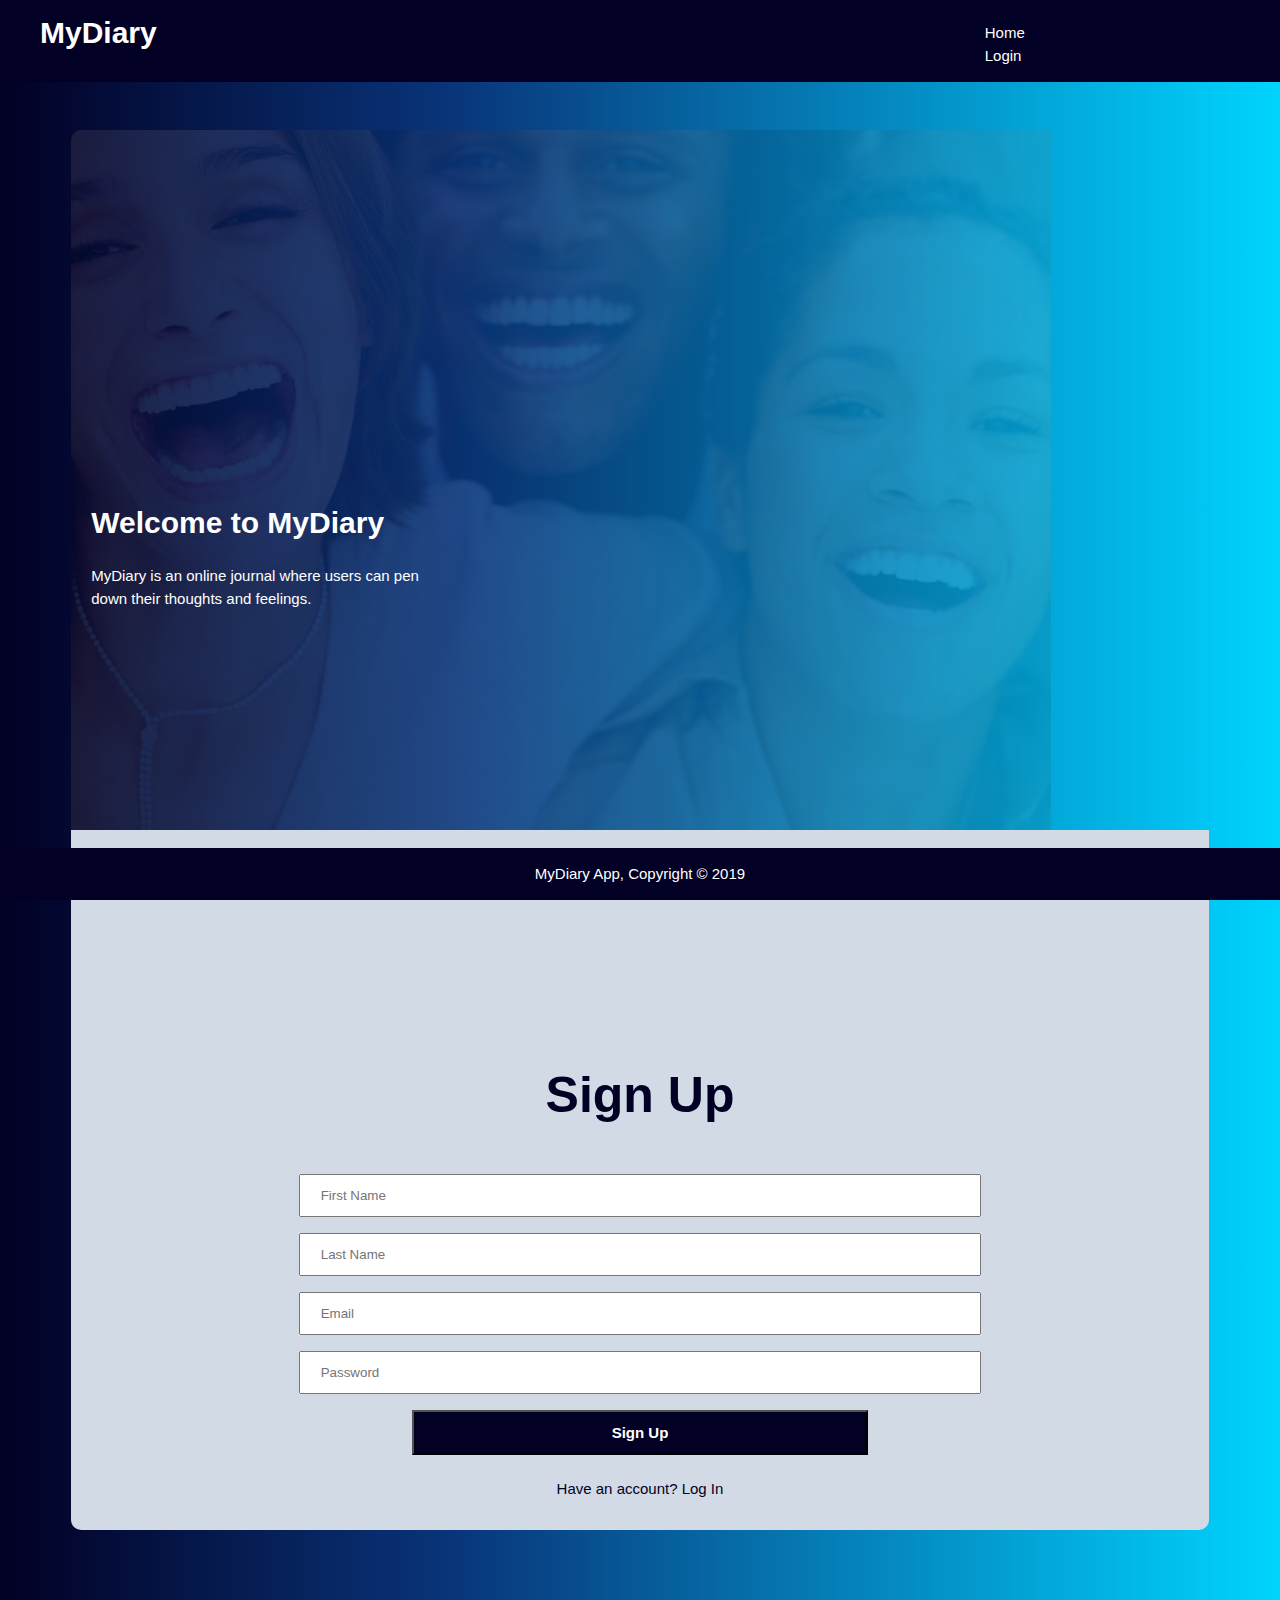
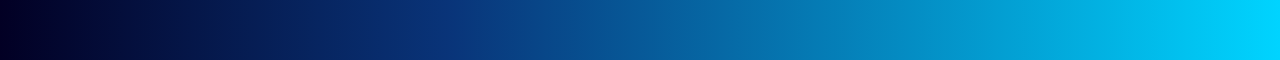
<file: index.html>
<!DOCTYPE html>
<html lang="en">

<head>
  <meta charset="UTF-8" />
  <meta name="viewport" content="width=device-width, initial-scale=1.0" />
  <meta http-equiv="X-UA-Compatible" content="ie=edge" />
  <link rel="stylesheet" href="./css/style.css" />
  <title>Welcome to MyDiary App | Sign Up</title>
</head>

<body>
  <header>
    <div id="brand">
      <h1>MyDiary</h1>
    </div>
    <nav id="navbar">
      <ul>
        <li><a href="index.html">Home</a></li>
        <li><a href="./ui/login.html">Login</a></li>
      </ul>
    </nav>
  </header>
  <div class="container">
    <section>
      <div class="art-work"></div>
      <div class="home-text">
        <h1 class="headline">Welcome to MyDiary</h1>
        <p class="subtext">
          MyDiary is an online journal where users can pen down their thoughts
          and feelings.
        </p>
      </div>
    </section>

    <aside>
      <div class="signup">
        <h1>Sign Up</h1>
        <form action="" class="signup-info">
          <div class="names">
            <div>
              <!-- <label for="name">Name</label><br /> -->
              <input type="text" placeholder="First Name" />
            </div>
            <div>
              <!-- <label for="name">Name</label><br /> -->
              <input type="text" placeholder="Last Name" />
            </div>
          </div>
          <div>
            <!-- <label for="name">Name</label><br /> -->
            <input type="text" placeholder="Email" />
          </div>
          <div>
            <!-- <label for="name">Name</label><br /> -->
            <input type="text" placeholder="Password" />
          </div>
          <button type="submit" id="signup-btn">Sign Up</button>
        </form>
      </div>
      <p><a href="./ui/login.html">Have an account? Log In</a></p>
    </aside>
  </div>
  <footer>
    <p>MyDiary App, Copyright &copy; 2019</p>
  </footer>

  <script src="../js/index.js"></script>
</body>

</html>
</file>
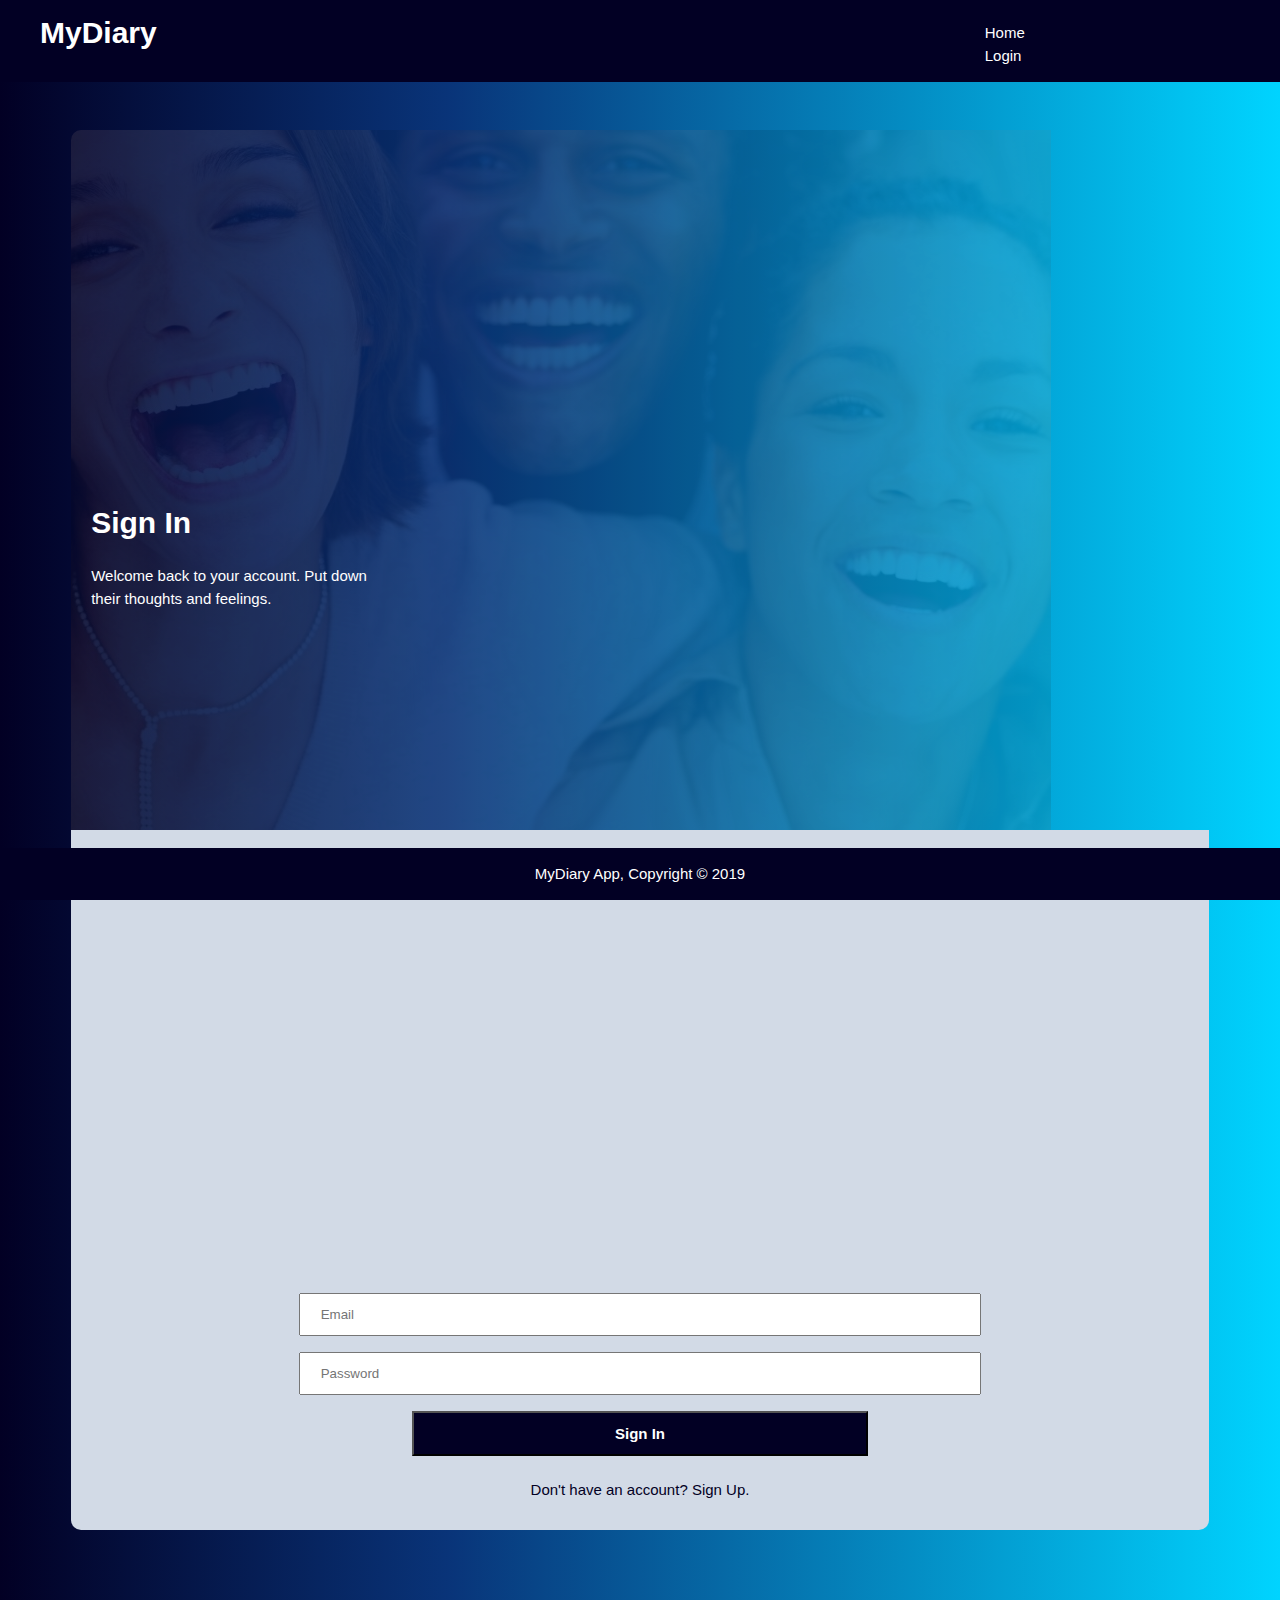
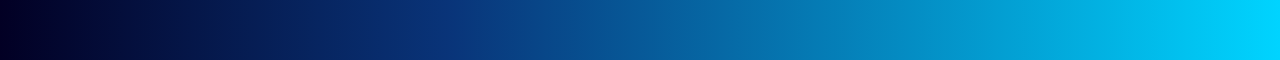
<file: ui/login.html>
<!DOCTYPE html>
<html lang="en">

<head>
    <meta charset="UTF-8" />
    <meta name="viewport" content="width=device-width, initial-scale=1.0" />
    <meta http-equiv="X-UA-Compatible" content="ie=edge" />
    <link rel="stylesheet" href="../css/style.css" />
    <title>MyDiary</title>
</head>

<body>
    <header>
        <div id="brand">
            <h1>MyDiary</h1>
        </div>
        <nav id="navbar">
            <ul>
                <li><a href="../index.html">Home</a></li>
                <li><a href="./login.html">Login</a></li>
            </ul>
        </nav>
    </header>
    <div class="container">
        <section>
            <div class="art-work"></div>
            <div class="home-text">
                <h1 class="headline">Sign In</h1>
                <p class="subtext">
                    Welcome back to your account. Put down their thoughts
                    and feelings.
                </p>
            </div>
        </section>

        <aside>
            <div class="signin">
                <form action="" class="signin-info">
                    <div>
                        <!-- <label for="name">Name</label><br /> -->
                        <input type="text" placeholder="Email" />
                    </div>
                    <div>
                        <!-- <label for="name">Name</label><br /> -->
                        <input type="text" placeholder="Password" />
                    </div>
                    <button type="submit" onclick="logIn()">Sign In</button>
                </form>
            </div>
            <p><a href="../index.html">Don't have an account? Sign Up.</a></p>
        </aside>
    </div>
    <footer>
        <p>MyDiary App, Copyright &copy; 2019</p>
    </footer>

    <script src="../js/index.js"></script>
</body>

</html>
</file>
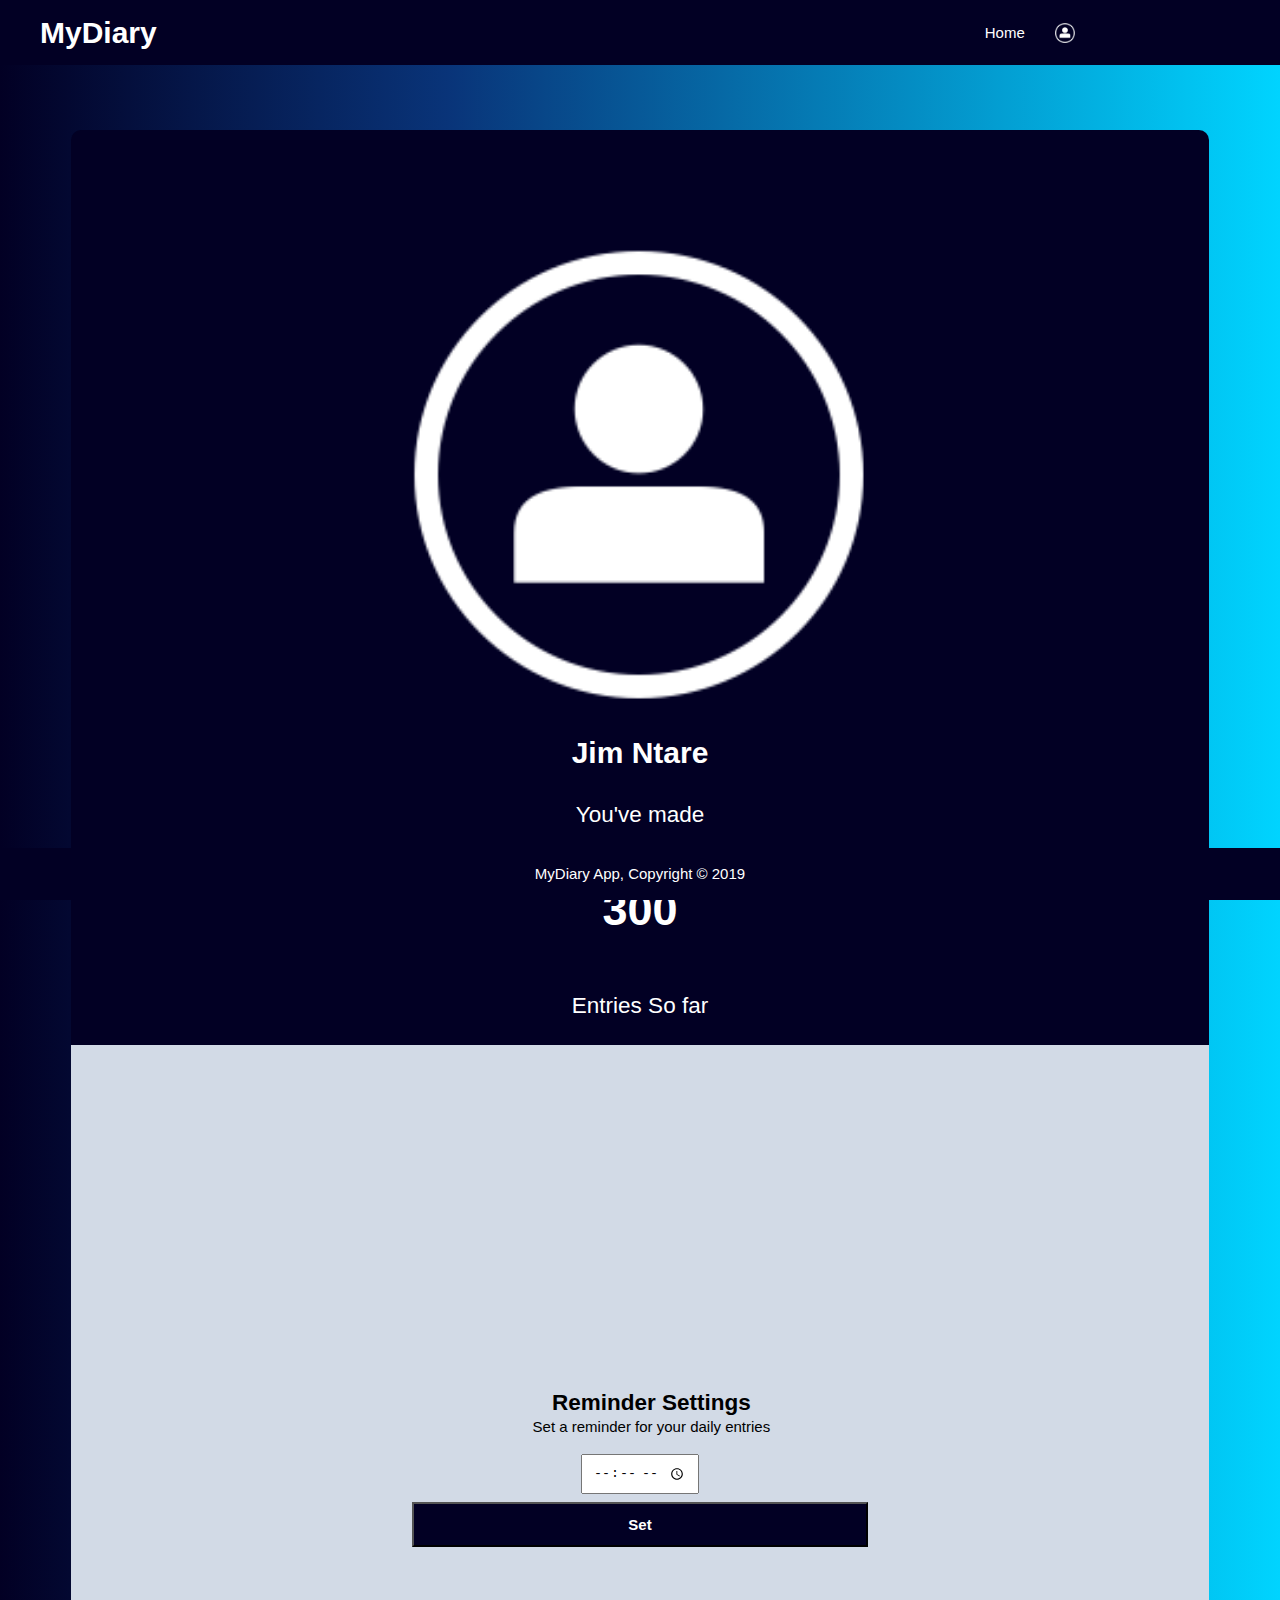
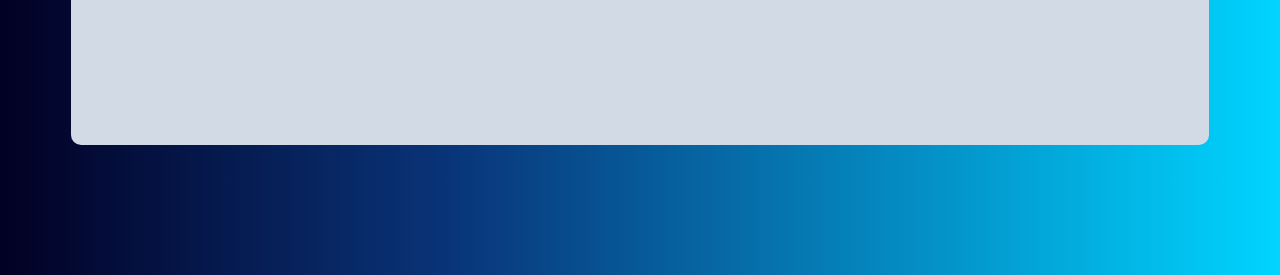
<file: ui/profile.html>
<!DOCTYPE html>
<html lang="en">

<head>
    <meta charset="UTF-8" />
    <meta name="viewport" content="width=device-width, initial-scale=1.0" />
    <meta http-equiv="X-UA-Compatible" content="ie=edge" />
    <link rel="stylesheet" href="../css/style.css" />
    <title>MyDiary</title>
</head>

<body>
    <header>
        <div id="brand">
            <h1>MyDiary</h1>
        </div>
        <nav id="navbar">
            <ul>
                <li><a href="../index.html">Home</a></li>
            </ul>
            <a id="account-btn" class="dropdown">
                <img src="../img/icons/account.png" alt="Account">
                <div class="dropdown-content">
                    <button class="dropdown-btn" id="profile-btn">Profile</button>
                    <button class="dropdown-btn" onclick="logOut()">Logout</button>
                </div>
            </a>
        </nav>
    </header>
    <div class="container">
        <section>
            <div id="account">
                <img src="../img/icons/account.png" alt="account">
                <div class="profile">
                    <h1 id="username">Jim Ntare</h1>
                    <p class="profile-wrds">You've made</p>
                    <p class="profile-wrds" id="number">300</p>
                    <p class="profile-wrds">Entries So far</p>
                </div>
            </div>


        </section>

        <aside>
            <div class="settings">
                <h2>Reminder Settings</h2>
                <p>Set a reminder for your daily entries</p>
                <form action="">
                    <div>
                        <!-- <label for="name">Name</label><br /> -->
                        <input type="time" />
                    </div>
                    <button type="submit">Set</button>
                </form>
            </div>
        </aside>
    </div>
    <footer>
        <p>MyDiary App, Copyright &copy; 2019</p>
    </footer>

    <script src="../js/index.js"></script>
</body>

</html>
</file>
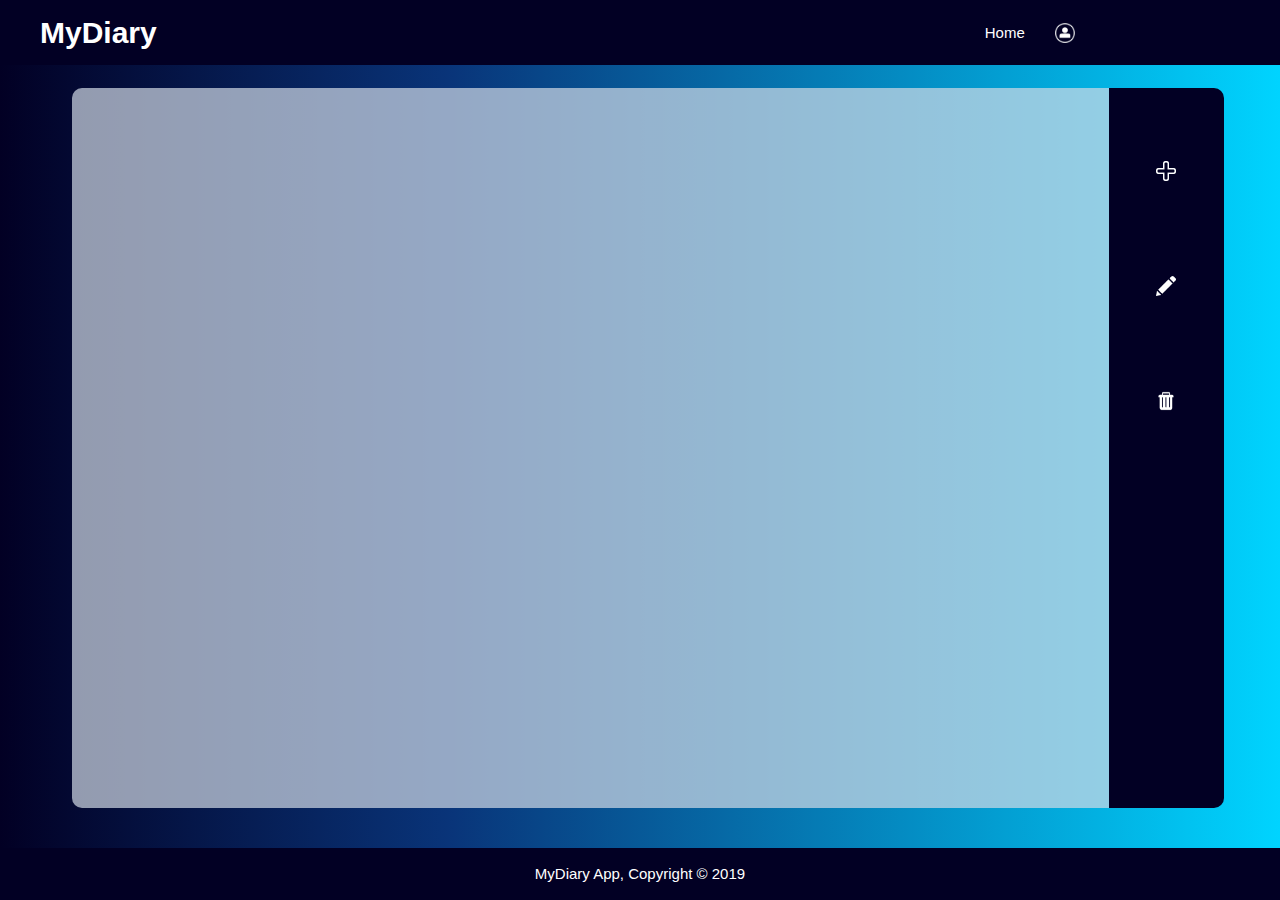
<file: ui/thoughts.html>
<!DOCTYPE html>
<html lang="en">

<head>
    <meta charset="UTF-8" />
    <meta name="viewport" content="width=device-width, initial-scale=1.0" />
    <meta http-equiv="X-UA-Compatible" content="ie=edge" />
    <link rel="stylesheet" href="../css/style.css" />
    <title>MyDiary | Sign In</title>
</head>

<body>
    <header>
        <div id="brand">
            <h1>MyDiary</h1>
        </div>
        <nav id="navbar">
            <ul>
                <li><a href="../index.html">Home</a></li>
            </ul>
            <a id="account-btn" class="dropdown">
                <img src="../img/icons/account.png" alt="Account">
                <div class="dropdown-content">
                    <button class="dropdown-btn" id="profile-btn">Profile</button>
                    <button class="dropdown-btn" onclick="logOut()">Logout</button>
                </div>
            </a>
        </nav>
    </header>
    <div class="thoughts-wrap">
        <div class="thoughts">
            <ul id="t-wrap"></ul>
        </div>
        <aside class="options">
            <div class="buttons"></div>
            <button id="new-entry" class="btn">
                <img src="../img/icons/add-icon.png" alt="Add Entry">
            </button>
            <button id="edit-entry" class="btn" onclick="">
                <img src="../img/icons/edit-icon.png" alt="Edit Entry">
            </button>
            <button id="delete-entry" class="btn" onclick="">
                <img src="../img/icons/delete-icon.png" alt="Delete Entry">
            </button>
        </aside>
    </div>

    <div id="enter-thought" class="popUp">
        <div class="enter-content">
            <span class="close">&times;</span>
            <div class="content-wrap">
                <form action="">
                    <div>
                        <input type="text" id="thought-heading" placeholder="Heading of New Entry" />
                    </div>
                </form>
                <textarea name="thoughts" id="thoughts" placeholder="Write your thoughts here..."></textarea>
            </div>
            <button class="thoughts-btn save-btn" type="submit" onclick="saveEntry()">Save</button>
        </div>
    </div>

    <footer>
        <p>MyDiary App, Copyright &copy; 2019</p>
    </footer>

    <script src="../js/index.js"></script>
</body>

</html>
</file>
<file: css/style.css>
body {
    font-family: Arial, Helvetica, sans-serif;
    font-size: 15px;
    line-height: 1.5;
    padding: 0;
    background: rgb(2, 0, 36);
    background: linear-gradient(90deg, rgba(2, 0, 36, 1) 0%, rgba(9, 52, 121, 1) 35%, rgba(0, 212, 255, 1) 100%);
}

/* Global */
.container {
    width: 60%;
    margin: auto;
    overflow: hidden;
    margin-top: 130px;
    border-radius: 10px;
    margin-bottom: 130px;
}

::placeholder {
    font-size: 1.5em;
}

/* Header */
header {
    position: fixed;
    left: 0;
    top: 0;
    width: 100%;
    background: #020024;
    color: #ffffff;
    min-height: 5px;
    z-index: 1;
}

#brand {
    margin-left: 150px;
}

#navbar {
    margin-right: 200px;
    display: flex;
}


header a {
    color: #ffffff;
    text-decoration: none;
    text-transform: capitalize;
    font-size: 16px;
}

header li {
    display: inline;
    padding: 0 10px 0 10px;
}

header #brand {
    float: left;
    padding: 10px;
}

header #brand h1 {
    margin: 0;
}

header nav {
    float: right;
    margin-top: 10px;
}

.dropdown {
    position: relative;
    display: inline-block !important;
}

.dropdown-btn {
    display: block;
    width: 90%;
    margin: auto;
    border: none;
    margin-top: 10px;
    padding-top: 10px;
    padding-bottom: 10px;
    background-color: transparent;
    color: #ffffff;
    font-weight: bold;
}


.dropdown-content {
    display: none;
    position: absolute;
    background-color: #020024;
    min-width: 160px;
    box-shadow: 0px 8px 16px 0px rgba(0, 0, 0, 0.2);
    padding: 12px 16px;
    z-index: 1;
}

.dropdown:hover .dropdown-content {
    display: block;
    right: 0;
}

.dropdown-btn:hover {
    background-color: #ffffffff;
    color: #020024;
}



/*Sign Up & Sign In*/
.art-work {
    float: left;
    width: 50%;
    min-height: 700px;
    background: url("../img/happy.jpg") no-repeat 0 -500px;
    opacity: 0.1;
}


.home-text {
    position: absolute;
    padding-top: 350px;
}

.headline,
.subtext {
    color: #ffffff;
    width: 60%;
    padding-left: 20px;
}

.headline {
    font-size: 3vw;
}

.subtext {
    font-size: 1vw;
    font-style: initial;
}

aside {
    background: #D2DAE6;
    float: right;
    width: 50%;
    min-height: 700px;
    text-align: center;
}

.signup {
    margin-top: 20%;
}

.signup-info input[type=text],
.signin-info input {
    width: 60%;
    padding: 12px 20px;
    margin: 8px 0;
    box-sizing: border-box;
}


.signup-info button,
.signin-info button,
.thoughts-btn,
.settings button {
    padding: 12px 20px;
    margin: 8px 0px;
    width: 40%;
    background: #020024;
    color: #ffffff;
    font-size: 100%;
    font-weight: bold;
}

.thoughts-btn {
    margin-left: 60%;
}

aside h1 {
    font-size: 50px;
    color: #020024;
}

aside p a {
    color: #020024;
    text-decoration: none;
}

aside p a:hover {
    text-decoration: underline;
}

.signin {
    margin-top: 40%;
}

/* Thoughts page */

.thoughts-wrap {
    width: 80%;
    margin: auto;
    overflow: hidden;
    margin-top: 80px;
    margin-bottom: 80px;
    border-radius: 10px;
    position: static;
    height: 80vh;
}


.thoughts {
    background: #D2DAE6;
    width: 94%;
    float: left;
    /* text-align: center; */
    opacity: 0.6;
    height: 80vh;
    overflow: scroll;
}

#twrap {
    overflow: scroll;
}

.item {
    background: #020024;
    margin-bottom: 5px;
    margin-right: 5%;
    margin-left: -1%;
    border-radius: 5px;
    padding-left: 3%;
    padding-top: 1%;
    padding-bottom: 1%;
    list-style-type: none;
    font-size: 150%;
    opacity: 1;
    color: #ffffff;
}

.item:hover {
    background: #ffffff;
    color: #020024;
}

.item div,
.checkbox {
    float: right;
    margin-right: 3%;
    margin-top: 1%;
    position: relative;
}



.options {
    width: 6%;
    background: #020024;
    height: 80vh;
}

.buttons {
    margin-top: 50px;
}

.options .btn {
    display: block;
    margin: auto;
    width: 80%;
    padding-top: 20%;
    padding-bottom: 20%;
    margin-top: 40%;
    border: none;
    background-color: #020024;
    font-weight: bold;
    font-size: 1vw;
}

.btn img {
    width: 20px;
    height: 20px;
}

#account-btn {
    background-color: #020024;
    margin-left: 20px;
    margin-top: 16px;
}

#account-btn img {
    width: 20px;
    height: 20px;
}

/* Thoughts Pop up */

.popUp {
    display: none;
    position: fixed;
    z-index: 1;
    padding-top: 100px;
    left: 0;
    top: 0;
    width: 100%;
    height: 100%;
    overflow: auto;
    background-color: rgb(0, 0, 0);
    background-color: rgba(0, 0, 0, 0.4);
}

.enter-content {
    background-color: #fefefe;
    margin: auto;
    padding: 20px;
    border: 1px solid #888;
    width: 50%;
    border-radius: 10px;
}

.close {
    color: #aaaaaa;
    float: right;
    font-size: 28px;
    font-weight: bold;
}

#thought-heading {
    width: 80%;
    border-radius: 7px;
    height: 3vh;
    border-color: #020024;
}

#thoughts {
    width: 100%;
    height: 50vh;
    border: 2px solid;
    border-radius: 10px;
    border-color: #020024;
    resize: none;
    margin-top: 10px;
    background-color: #f8f8f8;
}

/* Account Settings Page */
#account {
    width: 50%;
    float: left;
    min-height: 700px;
    z-index: -1;
    background: #020024;
}

#account img {
    width: 40%;
    height: 40%;
    padding-left: 30%;
    padding-top: 10%;
}

#username,
#number,
.profile-wrds {
    color: #ffffff;
    text-align: center;
    font-size: 2em;
}

.profile-wrds {
    font-size: 1.5em;
}

#number {
    font-size: 3em;
    font-weight: bolder;
}

.settings {
    margin-top: 30%;
}

.settings h2,
.settings p {
    font-size: 2em;
    margin-left: 2%
}

.settings p {
    margin-top: -5%;
    font-size: 1em;
}

.settings input {
    padding: 8px 10px;
}


/* Footer */

footer {
    position: fixed;
    left: 0;
    bottom: 0;
    width: 100%;
    margin: auto;
    overflow: hidden;
    color: #ffffff;
    background-color: #020024;
    text-align: center;
}




/* Media Queries */

@media(max-width: 1300px) {
    .container {
        width: 90%;
        margin: auto;
        overflow: hidden;
        border-radius: 10px;
        margin-top: 130px;
        margin-bottom: 130px;
    }

    ::placeholder {
        font-size: 1em;
    }

    .brand {
        margin-left: 0px;
    }


    .art-work {
        width: 100%;
        background: url("../img/happy.jpg") no-repeat 0 -500px;
        opacity: 0.1;
    }

    aside {
        background: #D2DAE6;
        width: 100%;
        text-align: center;
    }

    .headline {
        font-size: 30px;
    }

    .subtext {
        font-size: 15px;
        font-style: initial;
    }

    /* Thoughts */
    .thoughts-wrap {
        width: 90% !important;
        position: fixed;
        margin-left: 5%;
        /* margin-top: 90px; */
        height: 80vh;
        /* overflow: scroll; */
    }


    .thoughts {
        background: #D2DAE6;
        width: 90%;
        float: left;
        /* text-align: center; */
        opacity: 0.7;
        /* height: 80vh; */
        overflow: scroll;
    }

    .options {
        width: 10%;
        background: #020024;
        /* height: 80vh; */
        position: relative;
    }

    #account-btn img {
        width: 20px !important;
    }

    .btn img {
        width: 20px;
        height: 20px;
    }

    .item div,
    .checkbox {
        float: right;
        margin-right: 3%;
        margin-top: 1.5%;
        position: relative;
    }

    .item {
        margin-left: -3%;
    }

    .popUp {
        display: none;
        position: fixed;
        z-index: 1;
        padding-top: 100px;
        left: -30%;
        top: 0;
        width: 160%;
        height: 100%;
        overflow: auto;
        background-color: rgb(0, 0, 0);
        background-color: rgba(0, 0, 0, 0.4);
    }


    /* Header */
    header {
        background: #020024;
        color: #ffffff;
        display: flex;
    }

    #brand {
        float: left;
        margin-left: 30px;
        font-size: 15px;
    }

    header a {
        color: #ffffff;
        text-decoration: none;
        text-transform: capitalize;
        font-size: 15px;
    }

    header nav {
        float: right;
        padding-left: 60%;
        margin-top: 7px;
    }

    /* Account Settings Page */

    #account {
        width: 100%;
        float: left;
        min-height: 700px;
        z-index: -1;
        background: #020024;
    }

    .settings h2,
    .settings p {
        font-size: 1.5em;
        margin-left: 2%
    }

    .settings p {
        margin-top: -2%;
        font-size: 1em;
    }
}

@media(max-width: 800px) {
    #brand {
        margin-left: 40px;
        font-size: 10px;
    }

    header nav {
        float: right;
        padding-left: 58%;
        margin-top: 0px;
    }

    .item div,
    .checkbox {
        float: right;
        margin-right: 3%;
        margin-top: 2%;
        position: relative;
    }
}

@media(max-width: 700px) {
    header nav {
        float: right;
        padding-left: 50%;
        margin-top: 0px;
    }

    .item {
        margin-left: -8%;
    }

    .item div,
    .checkbox {
        float: right;
        margin-right: 3%;
        margin-top: 2%;
        position: relative;
    }
}

@media(max-width: 450px) {

    /* Header */
    header {
        background: #020024;
        color: #ffffff;
        display: flex;
    }

    #brand {
        margin-left: 40px;
        font-size: 10px;
    }

    header a {
        color: #ffffff;
        text-decoration: none;
        text-transform: capitalize;
        font-size: 10px;
    }

    header nav {
        float: right;
        padding-left: 20%;
        margin-top: 0px;
    }

    /* Sign Up & Sign In*/

    .container {
        width: 90%;
        margin: auto;
        margin-top: 60px;
        overflow: scroll;
        border-radius: 10px;
        padding-top: 0px;
        margin-bottom: 0px;
    }

    .btn img {
        width: 10px;
        height: 10px;
    }

    .thoughts-wrap {
        width: 90% !important;
        /* position: fixed; */
        margin-left: 3.5%;
        margin-top: 12%;
        height: 60vh;
    }

    .item div,
    .checkbox {
        float: right;
        margin-right: 3%;
        margin-top: 4%;
        position: relative;
    }
}

@media(max-width: 350px) {
    #brand {
        margin-left: 20px;
        font-size: 10px;
    }

    header nav {
        float: right;
        padding-left: 15%;
        margin-top: 0px;
    }

    .item div,
    .checkbox {
        float: right;
        margin-right: 3%;
        margin-top: 6%;
        position: relative;
    }
}
</file>
